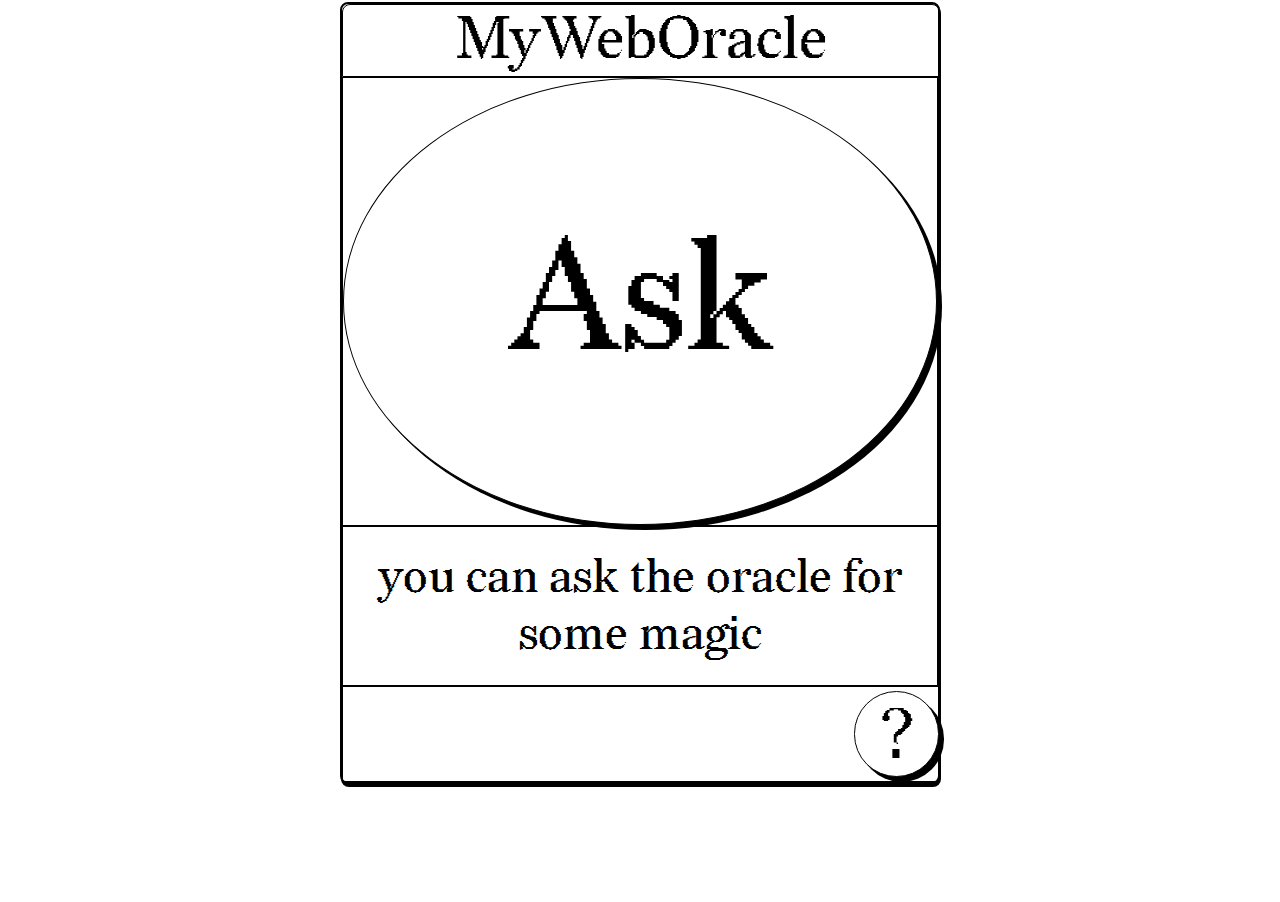
<file: index.html>
<!doctype html 5>

<!-- 
-----------------------------Code by @Woksi123----------------------------------
-->
<html>
<head>
    <meta charset="UTF-8">

  <title>myWebOracle</title>
   <link rel = "icon" href =  "iconSmall.png" type = "image/x-icon"> 




<!------ --------------import libraries------------- --->
  <script src="p5.js"></script>
  <script src="p5.sound.min.js"></script>
    


<script src="https://code.jquery.com/jquery-3.4.0.min.js"></script>
<script src="tracery.js"></script>



  <script src="sketch.js"></script>

<!----- import Fonts ------->


<!--- old font
<link rel="preconnect" href="https://fonts.gstatic.com">
<link href="https://fonts.googleapis.com/css2?family=Space+Mono:ital,wght@0,700;1,700&display=swap" rel="stylesheet"> 
--->

    <link rel="stylesheet" href="styles.css">

</head>


<body>

<div class="container">
  <div class="cardBody" id="_cardBody">
  <div class="header"><a href="index.html"> MyWebOracle</a> </div>
 
    <div class="buttonContainer">
  	 <div class="bigButton clickAble" id="_bigButton"> <div class="bigButtonText"> Ask </div></div> </div>
 

    <div class="textBox" id="_myTextBox">  <span id="_myText" class="myOGTextSpan"> you can ask the oracle for some magic </span>  </div>
 

    <div class="buttonBox">
      <div class="footerButtons clickAble"  id="_whatButton">?</div>
    
    </div>

</div>
</div>




</body>


</html>
</file>
<file: styles.css>
@font-face {
  font-family: "redaction";
  src: url('./fonts/Redaction20-Regular.woff2') format("woff"),
  local("Redaction 20");

  font-style: normal;
}
@font-face {
  font-family: "redaction";
  src: url("./fonts/Redaction20-Italic.woff2") format("woff"),
  local("Redaction 20 Italic");;

  font-style: italic;
}
@font-face {
  font-family: "redaction";
  src: url('./fonts/Redaction20-Bold.woff2') format("woff"),
  local("Redaction 20 Bold");;
  font-style: normal;
  font-weight: bold;
}

html * {
font-family: "redaction", Arial;
}

div {
  /* ---------debug Borders-----------------*/
border-style: solid;
border-width: 0.00rem;
border-color: black !important;
  /* ---------------------------------*/

}

body {
        margin: auto;

        background-color: white; /* rgb(222,222,222);*/
        cursor: crosshair;
        min-height: 600;
        height: 100%;



/*------------Global FONTSIZE----------*/
        font-size: 3.7vw;
  font-family: redaction;
}

@media (orientation: landscape) {
  body{/* background-color:#fefefa; */
   }  


  .container {

      margin:auto;
      width: 40%;
      min-width: 600px;


    }
  .carBody{
    overflow: visible;

  }
}

@media (orientation: portrait) {


  body{ 
    font-size: 10vw;

  position: absolute;
  top: 50%;
  left: 50%;
  -ms-transform: translate(-50%, -50%);
  transform: translate(-50%, -50%);
  
      width: 97%;
      display: flex;
      align-content: center;
      justify-content: center;

   }


  .container {
  position: absolute;
  top: 50%;
  left: 50%;
  -ms-transform: translate(-50%, -50%);
  transform: translate(-50%, -50%);
  
      width: 95%;


  }
  .cardBody{
        min-height: 900px;
      }
}


.container {

/*-----------animation -----*/

animation: fadeIn ease 0.1s;


}

.cardBody
{


margin-top:0.1rem;
padding: 5rem;
padding-top: 0.1rem;
padding-bottom: 0.5rem;
padding: 0rem;




 display: flex;
 flex-direction: column;
align-items: space-between;
justify-content: space-between;
align-content: center;


  box-sizing: border-box;

  width:100%;

  background-color: white;

border-radius: 0.5rem;



border-style: solid;
border-color: black;
border-width: 0.15rem;

box-shadow: 1px 3px 0px 0px rgb(0,0,0);



}

.header{

text-decoration: none;
width: 100%;
margin: auto;
margin-top: 0rem;



border-style: solid;
border-width: 0.01rem;
border-color: black;
border-top-right-radius: 0.5rem;
border-top-left-radius: 0.5rem;


text-align: center;
/*padding: 0.1rem;*/
cursor: pointer;


font-style: regular;
font-size: 125%;

}

.buttonContainer {

border-style: solid;
border-width: 0.01rem;
border-color: black;

 display: flex;
 justify-content: center;
 /*align-items: center;*/
  }

.bigButton {
z-index: 1;
 display: flex;
 justify-content: center;

 width:100%;
 height: 100%;
   margin:auto;

/*max-height: 33vw;

  //margin-top: 3vw;
  //margin-bottom: 3vw;
*/

background-color:white;
border-radius: 50%;
border-width: 0.1rem;
border-color: black;
border-style: solid;


overflow: hidden;


}
.bigButtonText {
/*background-color:red;*/
font-size: 333%;
text-align: center;

  padding-top: 8rem;
  padding-bottom: 8rem;


}
.clickAble{
  box-shadow: 5px 5px 0px 0px rgb(0,0,0);

}

.clickAble:hover{
font-weight: bold;
cursor: pointer;

}

.clickAble:active,focus {
  transform: translateY(10%) ;
  background-color: white;

    outline: none;
    border-color: black;
    box-shadow: 0px 2px 0px 0px rgb(0,0,0);



        }
.textBox{
margin: auto;
width: 100%;
padding:1rem;
box-sizing: border-box;
min-height: 10rem;



background-color: white;
border-style: solid;
border-width: 0.1rem;
border-color: black;
border-radius: 0rem;
text-align: center;

display: flex;
justify-content: center;


}


.buttonBox{
/*padding: 0.3rem;*/
width: 100%;
padding: 0rem;
  display: flex;
 justify-content: right;



//align-self:flex-end;


border-width: 0.01rem;

}

.footerButtons{
 
background-color: white;
border-style: solid;
border-width: 0.1rem;
border-color: black;
border-radius: 50%;

width: 5rem;
height: 5rem;

text-align: center;
cursor: pointer;

padding: 0.1rem;
margin-top: 0.3rem;
margin-bottom:0.3rem;

font-size: 150%;


}

button{  
}



a:visited {
    text-decoration: none;
    color:black;
}

a {
      text-decoration: none;
    color:black;
}

.myOGTextSpan{
  margin-top:auto;
  margin-bottom: auto;

}
.myTextSpan{
  animation: fadeIn ease 14s;
  margin-top:auto;
  margin-bottom: auto;
  font-style: italic;


}



 /*-----//ANIMATION//------- */
@keyframes fadeIn {
   0% {opacity: 0;}
   100% {opacity: 1;}
} 

.popUp{
  z-index: 2;

  position: fixed;
  top: 50%;
  left: 50%;

  transform: translate(-50%, -50%);
width: 40%;

min-width: 37rem;

margin: auto;
padding:1rem;
box-sizing: border-box;
min-height: 15rem;


background-color: white;
border-style: solid;
border-width: 0.1rem;
border-color: black;
border-radius: 1rem;
text-align: center;

font-size: 75%;
  display: inline-block;
  vertical-align: middle;
  }
</file>
